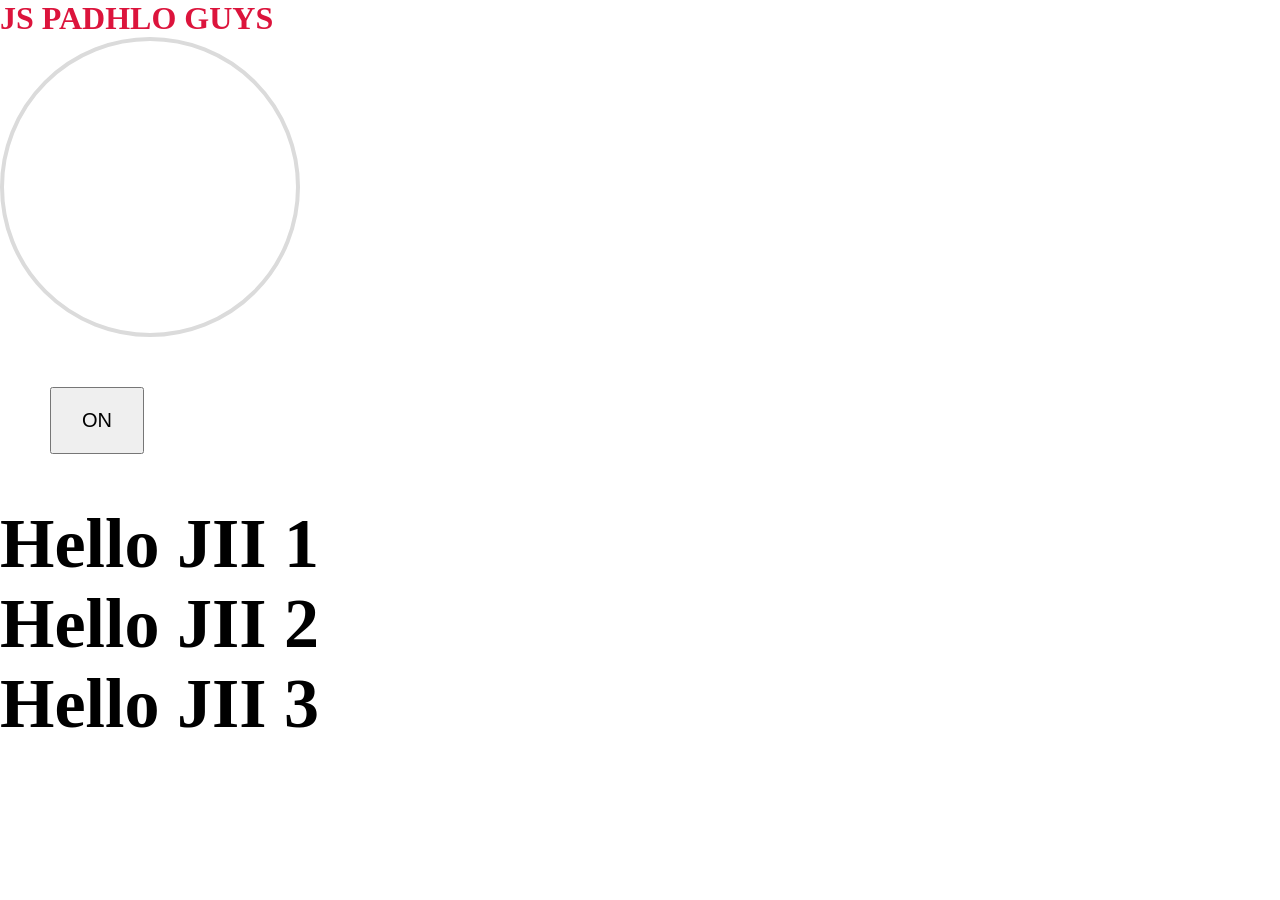
<file: P-3JavaScript/index.html>
<!DOCTYPE html>
<html lang="en">

<head>
    <meta charset="UTF-8">
    <meta name="viewport" content="width=device-width, initial-scale=1.0">
    <title>Document</title>
    <link rel="stylesheet" href="style.css">
</head>

<body>
    <h1>JS PADHLO GUYS</h1>
    <div id="bulb"></div>
    <button>ON</button>
    <h2>Hello JII 1</h2>
    <h2>Hello JII 2</h2>
    <h2>Hello JII 3</h2>
    <script src="script.js"></script>
    <script src="script2.js"></script>
    <script src="script3.js"></script>
    <script src="DOM.js"></script>
</body>

</html>
</file>
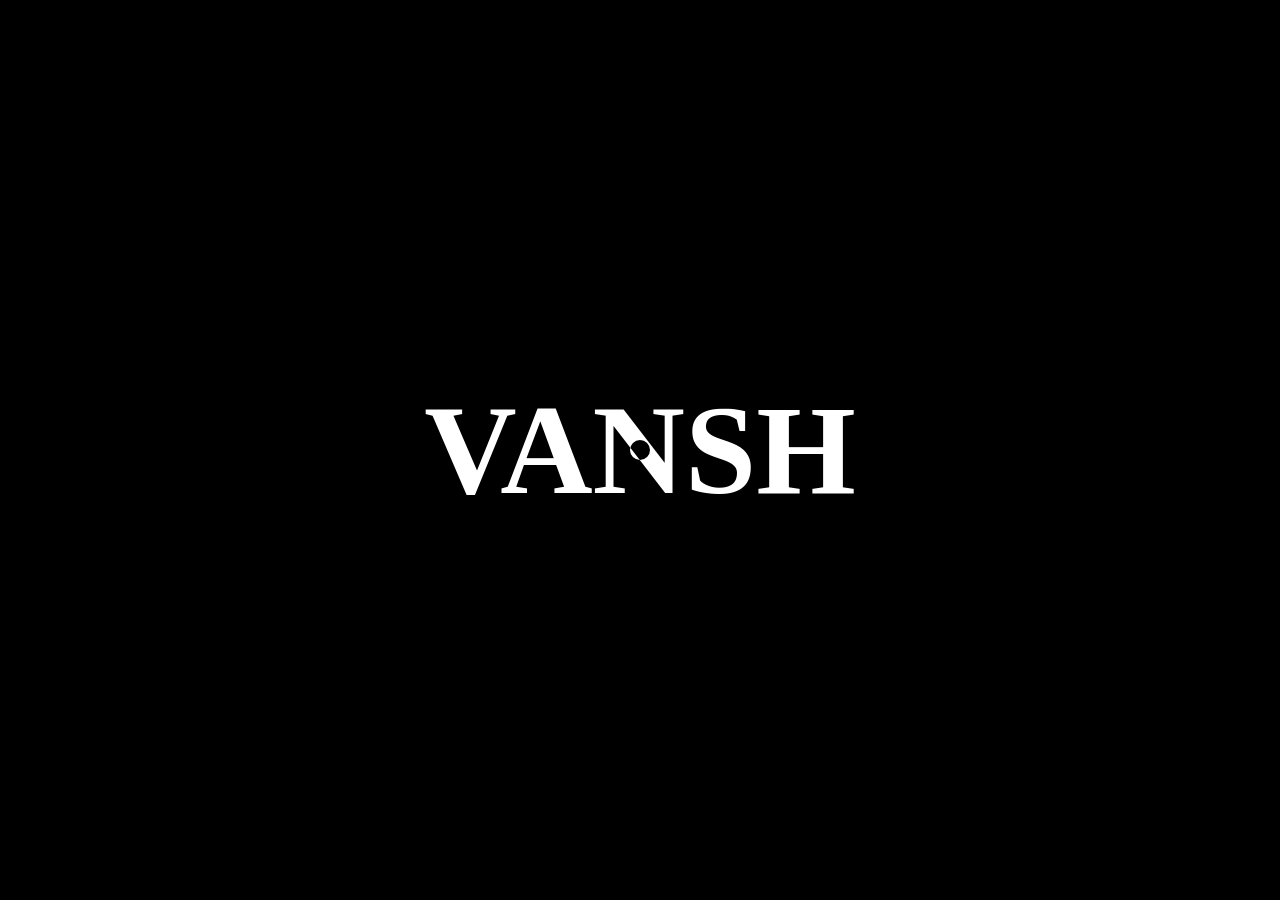
<file: P-4 ProjectWithDOM/Project-3/index.html>
<!DOCTYPE html>
<html lang="en">

<head>
    <meta charset="UTF-8">
    <meta name="viewport" content="width=device-width, initial-scale=1.0">
    <link rel="stylesheet" href="style.css">
    <title>Document</title>
</head>

<body>
    <div id="main">
        <div class="cursor"></div>
        <h1>VANSH</h1>

    </div>
    <script src="script.js"></script>
</body>

</html>
</file>
<file: P-3JavaScript/style.css>
* {
  margin: 0;
  padding: 0;
  box-sizing: border-box;
}

html,
body {
  height: 100%;
  width: 100%;
}

body {
  background-color: white;
}
h1 {
  color: crimson;
}

#bulb {
  height: 300px;
  width: 300px;
  border-radius: 50%;
  border: 4px solid #dbdbdb;
}
button {
  padding: 20px 30px;
  font-size: 20px;
  margin: 50px;
}
h2 {
  font-size: 70px;
  font-weight: 800;
}
</file>
<file: P-4 ProjectWithDOM/Project-3/style.css>
* {
  margin: 0;
  padding: 0;
  box-sizing: border-box;
  color: white;
}

html,
body {
  height: 100%;
  width: 100%;
}
#main {
  height: 100%;
  width: 100%;
  background-color: rgb(0, 0, 0);
  display: flex;
  align-items: center;
  justify-content: center;
}
.cursor {
  height: 20px;
  width: 20px;
  background-color: white;
  border-radius: 50%;
  position: absolute;
  mix-blend-mode: difference;

  transition: all linear 0.01s;
}
h1 {
  font-size: 10vw;
  font-width: 900;
}
</file>
